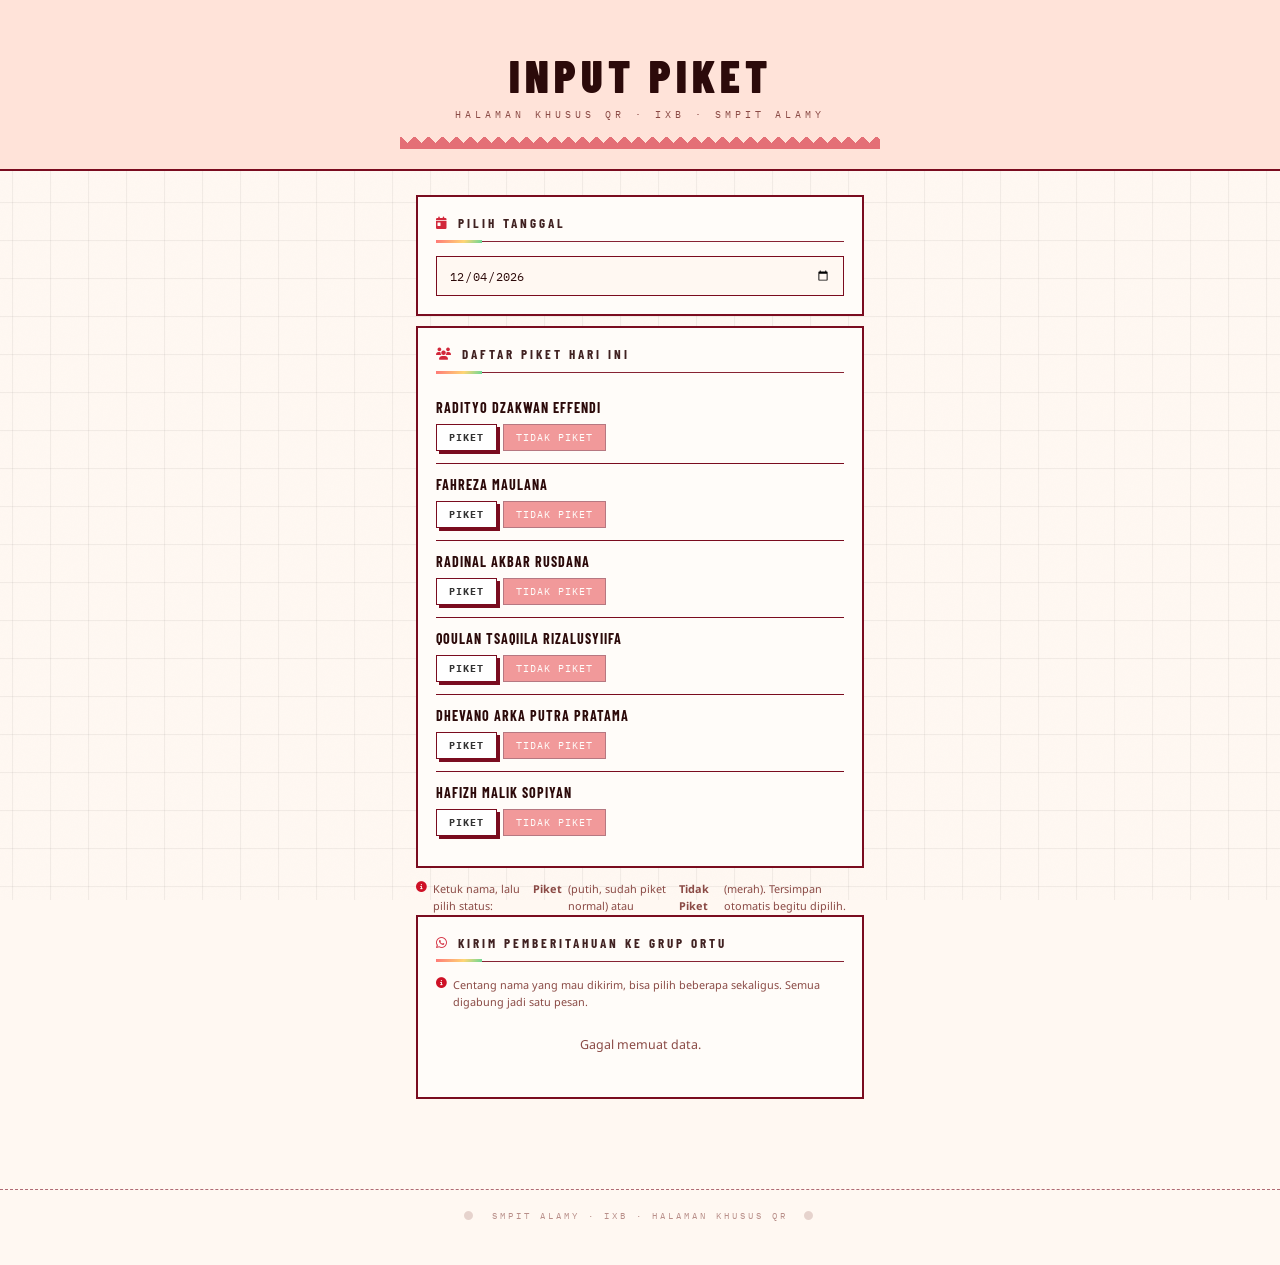
<file: piket.html>
<!--
  ═══════════════════════════════════════════════════════════════
  PIKET.HTML — SENGAJA TIDAK ADA DI MENU MANAPUN.
  Halaman ini cuma bisa dibuka lewat:
  1. Scan QR code yang ada di halaman Admin situs utama, atau
  2. Ketik langsung URL-nya di browser (mis. https://star-area.my.id/piket.html)
  Tidak ada tombol/link ke halaman ini dari index.html, jadi pengunjung
  biasa tidak akan "tersasar" ke sini lewat navigasi normal. ═══════════════════════════════════════════════════════════════
-->
<!DOCTYPE html>
<html lang="id" data-theme="light">
<head>
  <meta charset="UTF-8" />
  <meta name="viewport" content="width=device-width, initial-scale=1.0" />
  <meta name="robots" content="noindex, nofollow" />
  <title>Input Piket — Khusus QR</title>

  <link rel="stylesheet" href="https://cdnjs.cloudflare.com/ajax/libs/font-awesome/6.5.0/css/all.min.css" />
  <link rel="preconnect" href="https://fonts.googleapis.com" />
  <link href="https://fonts.googleapis.com/css2?family=Barlow+Condensed:wght@700;900&family=IBM+Plex+Mono:wght@400;700&family=Noto+Sans:wght@400;700&display=swap" rel="stylesheet" />
  <link rel="stylesheet" href="style.css" />
</head>
<body>

<canvas id="grid-canvas"></canvas>

<div class="page active" id="page-piket-standalone">
  <div class="page-header">
    <h2 class="page-title">Input Piket</h2>
    <p class="page-subtitle">Halaman Khusus QR · IXB · SMPIT ALAMY</p>
  </div>

  <div class="container" style="padding-top:24px;">

    <div id="piket-app">

      <div class="card">
        <div class="card-title"><i class="fa-solid fa-calendar-day"></i> Pilih Tanggal</div>
        <input type="date" id="piket-admin-date" class="reminder-input" />
      </div>

      <div class="card">
        <div class="card-title"><i class="fa-solid fa-users"></i> Daftar Piket Hari Ini</div>
        <div id="piket-admin-list"></div>
      </div>

      <p class="reminder-hint">
        <i class="fa-solid fa-circle-info"></i>
        Ketuk nama, lalu pilih status: <b>Piket</b> (putih, sudah piket normal) atau <b>Tidak Piket</b> (merah). Tersimpan otomatis begitu dipilih.
      </p>

      <div class="card">
        <div class="card-title"><i class="fa-brands fa-whatsapp"></i> Kirim Pemberitahuan ke Grup Ortu</div>
        <p class="reminder-hint" style="margin-top:0;">
          <i class="fa-solid fa-circle-info"></i>
          Centang nama yang mau dikirim, bisa pilih beberapa sekaligus. Semua digabung jadi satu pesan.
        </p>
        <div id="kabur-list"></div>
        <div class="piket-kabur-send-bar" id="piket-kabur-send-bar" style="display:none;">
          <span><span id="piket-kabur-send-count">0</span> terpilih</span>
          <button class="reminder-action-btn reminder-action-btn--accent" id="btn-kirim-piket-terpilih">
            <i class="fa-brands fa-whatsapp"></i> Kirim ke Grup Ortu
          </button>
        </div>
      </div>

    </div>

  </div>

  <footer>
    <i class="fa-solid fa-circle" style="opacity:0.35;margin-right:8px;"></i>
    SMPIT ALAMY · IXB · HALAMAN KHUSUS QR
    <i class="fa-solid fa-circle" style="opacity:0.35;margin-left:8px;"></i>
  </footer>
</div>

<script src="config.js"></script>
<script src="shared.js"></script>
<script>
// ═══════════════════════════════════════════════════
// LOGIKA HALAMAN PIKET (mandiri, tidak bergantung pada script.js)
// Tidak ada gerbang password di halaman ini (sengaja) -- langsung tampil.
// ═══════════════════════════════════════════════════

// Grid canvas dekorasi (dipertahankan biar konsisten sama situs utama)
const canvas = document.getElementById('grid-canvas'); const ctx = canvas.getContext('2d'); let gridOffset = 0;
function resizeCanvas(){canvas.width=window.innerWidth;canvas.height=window.innerHeight;} resizeCanvas(); window.addEventListener('resize',resizeCanvas);
function drawGrid(){ctx.clearRect(0,0,canvas.width,canvas.height);const size=38;ctx.strokeStyle='rgba(30,28,26,0.06)';ctx.lineWidth=1;const offset=gridOffset%size;for(let x=-size+offset;x<canvas.width+size;x+=size){ctx.beginPath();ctx.moveTo(x,0);ctx.lineTo(x,canvas.height);ctx.stroke();}for(let y=-size+offset;y<canvas.height+size;y+=size){ctx.beginPath();ctx.moveTo(0,y);ctx.lineTo(canvas.width,y);ctx.stroke();}gridOffset+=0.18;requestAnimationFrame(drawGrid);} drawGrid();

// ═══ INIT (langsung tampil, tanpa cek password) ═══
function initPiketPage() {
  document.querySelectorAll('.card').forEach(c => c.classList.add('visible'));
  const dateInput = document.getElementById('piket-admin-date');
  if (!dateInput.value) dateInput.value = todayDateStr();
  loadPiketAdminForDate(dateInput.value);
  loadKaburList();
}

// ═══ ROSTER + STATUS ═══
let piketAdminDate = '';
let piketAdminData = {};

async function loadPiketAdminForDate(dateStr) {
  piketAdminDate = dateStr;
  const wrap = document.getElementById('piket-admin-list');
  const dayKey = weekdayKeyFromDateStr(dateStr);
  if (!dayKey) { wrap.innerHTML = '<p class="schedule-empty">Tidak ada piket di hari Minggu.</p>'; return; }
  const names = (PIKET_CONFIG.roster && PIKET_CONFIG.roster[dayKey]) || [];
  if (names.length === 0) { wrap.innerHTML = '<p class="schedule-empty">Belum ada nama piket untuk hari ini. Isi dulu di config.js bagian PIKET_CONFIG.roster.</p>'; return; }
  piketAdminData = {};
  names.forEach(n => { piketAdminData[n] = 'piket'; });
  wrap.innerHTML = '<p class="schedule-empty">Memuat...</p>';
  try {
    const rows = await supaSelect('piket_status', `?tanggal=eq.${dateStr}&select=nama,status`);
    rows.forEach(r => { if (piketAdminData.hasOwnProperty(r.nama)) piketAdminData[r.nama] = r.status; });
  } catch (err) { console.warn(err); }
  renderPiketAdminList();
}

function renderPiketAdminList() {
  const wrap = document.getElementById('piket-admin-list');
  if (!wrap) return;
  wrap.innerHTML = '';
  Object.keys(piketAdminData).forEach((name, i) => {
    const status = piketAdminData[name];
    const row = document.createElement('div');
    row.className = 'piket-admin-row';
    row.style.transitionDelay = `${i * 0.04}s`;
    row.innerHTML = `
      <div class="piket-admin-name">${escapeHtml(name)}</div>
      <div class="piket-status-picker">
        ${Object.keys(PIKET_STATUS_META).map(key => `<button class="piket-status-btn${key===status?' active':''}" data-name="${escapeHtml(name)}" data-status="${key}" style="--pk-color:${PIKET_STATUS_META[key].color};--pk-text:${PIKET_STATUS_META[key].textColor};">${PIKET_STATUS_META[key].label}</button>`).join('')}
      </div>`;
    wrap.appendChild(row);
  });
  requestAnimationFrame(() => wrap.querySelectorAll('.piket-admin-row').forEach(el => el.classList.add('visible')));
}

async function setPiketStatus(name, status) {
  piketAdminData[name] = status;
  renderPiketAdminList();
  try {
    await supaUpsert('piket_status', [{ tanggal: piketAdminDate, nama: name, status: status, resolved: status === 'piket' }], 'tanggal,nama');
    loadKaburList(); // sinkron daftar kirim ke ortu kalau ada status baru
  } catch (err) {
    console.warn('Gagal simpan status piket:', err);
    alert('Gagal menyimpan ke server. Cek koneksi internet, atau pastikan supabase_setup.sql sudah dijalankan.');
  }
}

// ═══ KIRIM PEMBERITAHUAN TIDAK PIKET KE GRUP ORTU ═══
const EMOJI = {
  megaphone: '\u{1F4E2}',
  broom: '\u{1F9F9}',
  money: '\u{1F4B0}',
  pray: '\u{1F64F}',
  cap: '\u{1F393}',
};
let kaburSelected = {}; // key: id -> {nama, tanggal}

async function loadKaburList() {
  const wrap = document.getElementById('kabur-list');
  if (!wrap) return;
  wrap.innerHTML = '<p class="schedule-empty">Memuat...</p>';
  kaburSelected = {};
  updateKaburSendBar();
  try {
    const rows = await supaSelect('piket_status', '?status=eq.kabur&resolved=eq.false&select=*&order=tanggal.desc');
    renderKaburList(rows);
  } catch (err) {
    console.warn(err);
    wrap.innerHTML = '<p class="schedule-empty">Gagal memuat data.</p>';
  }
}
function renderKaburList(rows) {
  const wrap = document.getElementById('kabur-list');
  if (!wrap) return;
  wrap.innerHTML = '';
  if (!rows || rows.length === 0) {
    wrap.innerHTML = '<p class="schedule-empty"><i class="fa-solid fa-circle-check"></i> Tidak ada yang perlu dikirim, semua aman.</p>';
    return;
  }
  rows.forEach((r, i) => {
    const row = document.createElement('div');
    row.className = 'piket-problem-card visible';
    row.style.setProperty('--pk-color', '#e5484d');
    row.style.setProperty('--pk-text', '#ffffff');
    row.innerHTML = `
      <input type="checkbox" class="piket-kabur-check" data-id="${r.id}" data-nama="${escapeHtml(r.nama)}" data-tanggal="${escapeHtml(r.tanggal)}" />
      <div class="piket-problem-badge">Tidak Piket</div>
      <div class="piket-problem-info">
        <div class="piket-problem-name">${escapeHtml(r.nama)}</div>
        <div class="piket-problem-date">${escapeHtml(r.tanggal)}</div>
      </div>`;
    wrap.appendChild(row);
  });
}
function toggleKaburSelection(id, nama, tanggal, checked) {
  if (checked) kaburSelected[id] = { nama, tanggal };
  else delete kaburSelected[id];
  updateKaburSendBar();
}
function updateKaburSendBar() {
  const bar = document.getElementById('piket-kabur-send-bar');
  if (!bar) return;
  const count = Object.keys(kaburSelected).length;
  bar.style.display = count > 0 ? 'flex' : 'none';
  const countEl = document.getElementById('piket-kabur-send-count');
  if (countEl) countEl.textContent = count;
}
function buildKaburBatchMessage(entries) {
  const lines = [];
  lines.push(EMOJI.megaphone + ' PEMBERITAHUAN PIKET KELAS');
  lines.push('');
  lines.push('Yth. Bapak/Ibu Orang Tua/Wali,');
  lines.push('');
  lines.push(EMOJI.broom + ' Berdasarkan catatan piket kelas IXB SMPIT ALAMY, berikut daftar ananda yang tercatat tidak melaksanakan piket / tanpa keterangan:');
  lines.push('');
  entries.forEach((entry, i) => { lines.push((i + 1) + '. ' + entry.nama + ' - ' + entry.tanggal); });
  lines.push('');
  lines.push(EMOJI.pray + ' Mohon menjadi perhatian bersama. Terima kasih atas kerja samanya.');
  lines.push('');
  lines.push(EMOJI.cap + ' Wali Kelas IXB - SMPIT ALAMY');
  lines.push('');
  lines.push('Info lengkap: ' + announcementPageUrl());
  return lines.join('\n');
}
async function sendKaburBatchToGroup() {
  const entries = Object.values(kaburSelected);
  if (entries.length === 0) return;
  const text = buildKaburBatchMessage(entries);
  const groupUrl = (CONFIG.waGroupOrtu && CONFIG.waGroupOrtu.trim()) || '';
  try { await navigator.clipboard.writeText(text); }
  catch (err) { console.warn('Gagal menyalin otomatis:', err); alert(text); }
  if (!groupUrl) { alert('Link grup WA orang tua belum diisi di config.js (CONFIG.waGroupOrtu).'); return; }
  window.open(groupUrl, '_blank');
}

// ═══ EVENTS ═══
document.addEventListener('click', (e) => {
  const statusBtn = e.target.closest && e.target.closest('.piket-status-btn');
  if (statusBtn) { setPiketStatus(statusBtn.dataset.name, statusBtn.dataset.status); return; }
  if (e.target && e.target.id === 'btn-kirim-piket-terpilih') { sendKaburBatchToGroup(); return; }
});
document.addEventListener('input', (e) => {
  if (e.target && e.target.id === 'piket-admin-date') loadPiketAdminForDate(e.target.value);
});
document.addEventListener('change', (e) => {
  if (e.target && e.target.classList.contains('piket-kabur-check')) {
    toggleKaburSelection(e.target.dataset.id, e.target.dataset.nama, e.target.dataset.tanggal, e.target.checked);
  }
});

document.addEventListener('DOMContentLoaded', initPiketPage);
</script>
</body>
</html>
</file>
<file: style.css>
/* ============================================
   SMPIT ALAMY — KELAS IXB
   style.css  |  Manga Brutalist + Merah-Putih (Kemerdekaan) Theme
   ============================================ */

@import url('https://fonts.googleapis.com/css2?family=Barlow+Condensed:wght@700;900&family=IBM+Plex+Mono:wght@400;700&family=Noto+Sans:wght@400;700&display=swap');

/* ===== ROOT VARIABLES — MERAH PUTIH ===== */
:root {
  --bg:        #fff8f2;
  --bg2:       #ffe3d9;
  --surface:   #fffcf9;
  --border:    #7a0c1f;
  --text:      #2c0a0a;
  --muted:     #8a4a45;
  --accent:    #ce1126;
  --accent2:   #d4a017;
  --shadow:    3px 3px 0px #7a0c1f;
  --shadow-lg: 5px 5px 0px #7a0c1f;
  --font-display: 'Barlow Condensed', sans-serif;
  --font-mono:    'IBM Plex Mono', monospace;
  --font-body:    'Noto Sans', sans-serif;
  /* Gradasi warna-warni yang dipakai di seluruh situs (tombol, indikator
     halaman aktif, garis bawah judul, dll) -- otomatis ganti tiap tema. */
  --gradient-accent: linear-gradient(120deg, #ff6b6b, #ffd166, #06d6a0, #4da3ff, #7b61ff, #ff6b6b);
}

[data-theme="dark"] {
  --bg:        #1a0505;
  --bg2:       #2b0a0a;
  --surface:   #241010;
  --border:    #b8283a;
  --text:      #ffe9dc;
  --muted:     #d9a3a0;
  --accent:    #ff4d5e;
  --accent2:   #ffd166;
  --shadow:    3px 3px 0px #b8283a;
  --shadow-lg: 5px 5px 0px #b8283a;
}

[data-season="ramadhan"] {
  --gradient-accent: linear-gradient(120deg, #3fdc8e, #ffd166, #1cc8ff, #0f7a4a, #ffd166, #3fdc8e);
}
[data-season="normal"] {
  --gradient-accent: linear-gradient(120deg, #4da3ff, #7b61ff, #ff6b9d, #ffd166, #1cc8ff, #4da3ff);
}

@keyframes gradientShimmer {
  0%, 100% { background-position: 0% 50%; }
  50%      { background-position: 100% 50%; }
}

/* ===== RESET ===== */
*, *::before, *::after { margin: 0; padding: 0; box-sizing: border-box; }
html { scroll-behavior: smooth; }

body {
  background: var(--bg);
  color: var(--text);
  font-family: var(--font-body);
  min-height: 100vh;
  overflow-x: hidden;
  transition: background 0.3s, color 0.3s;
}

/* ===== SPLASH SCREEN (animasi pembuka Garuda) ===== */
.splash-screen {
  position: fixed;
  inset: 0;
  z-index: 999999;
  display: flex;
  align-items: center;
  justify-content: center;
  background:
    radial-gradient(circle at 50% 40%, rgba(255,255,255,0.12), transparent 60%),
    linear-gradient(180deg, #8c0f22 0%, #ce1126 45%, #8c0f22 100%);
  opacity: 1;
  transition: opacity 0.5s ease;
}
[data-season="ramadhan"] .splash-screen {
  background:
    radial-gradient(circle at 50% 40%, rgba(255,255,255,0.12), transparent 60%),
    linear-gradient(180deg, #063d24 0%, #0f7a4a 45%, #063d24 100%);
}
[data-season="normal"] .splash-screen {
  background:
    radial-gradient(circle at 50% 40%, rgba(255,255,255,0.12), transparent 60%),
    linear-gradient(180deg, #0a2547 0%, #1a6fcf 45%, #0a2547 100%);
}
.splash-screen.hide {
  opacity: 0;
  pointer-events: none;
}
.splash-content {
  display: flex;
  flex-direction: column;
  align-items: center;
  gap: 16px;
  padding: 20px;
}
.splash-garuda-wrap {
  position: relative;
  width: 148px;
  height: 148px;
  display: flex;
  align-items: center;
  justify-content: center;
  animation: splashPop 0.7s cubic-bezier(0.22, 1, 0.36, 1) both;
}
.splash-garuda-glow {
  position: absolute;
  inset: -14px;
  border-radius: 50%;
  background: radial-gradient(circle, rgba(255,209,102,0.35) 0%, transparent 70%);
  animation: splashGlow 2.2s ease-in-out infinite;
}
@keyframes splashGlow {
  0%, 100% { opacity: 0.6; transform: scale(1); }
  50%      { opacity: 1;   transform: scale(1.08); }
}
.splash-garuda-ring {
  position: absolute;
  inset: -8px;
  border-radius: 50%;
  border: 2px dashed #ffd166;
  opacity: 0.7;
  animation: spinRing 10s linear infinite;
}
.splash-garuda-img {
  width: 132px;
  height: 132px;
  border-radius: 50%;
  object-fit: cover;
  object-position: center 30%;
  border: 3px solid #ffd166;
  box-shadow: 0 6px 22px rgba(0,0,0,0.4);
  position: relative;
  z-index: 1;
}
.splash-garuda-fallback {
  display: none;
  width: 116px;
  height: 116px;
  border-radius: 50%;
  border: 3px solid #ffd166;
  background: rgba(255,255,255,0.06);
  align-items: center;
  justify-content: center;
  font-size: 52px;
  color: #ffd166;
  position: relative;
  z-index: 1;
}
.splash-garuda-fallback.show { display: flex; }
@keyframes splashPop {
  0%   { opacity: 0; transform: scale(0.6) rotate(-6deg); }
  60%  { opacity: 1; transform: scale(1.08) rotate(2deg); }
  100% { opacity: 1; transform: scale(1) rotate(0deg); }
}
.splash-text {
  display: flex;
  flex-direction: column;
  align-items: center;
  gap: 5px;
}
.splash-text-line1 {
  font-family: var(--font-display);
  font-size: 1.5rem;
  font-weight: 900;
  letter-spacing: 6px;
  text-transform: uppercase;
  color: #ffd166;
  animation: line1Glow 1.6s ease-in-out infinite;
}
.splash-text-line1 .letter {
  display: inline-block;
  opacity: 0;
  color: #ffd166;
  animation: letterDrop 0.5s cubic-bezier(0.22, 1, 0.36, 1) forwards;
}
@keyframes letterDrop {
  0%   { opacity: 0; transform: translateY(20px) scale(0.6) rotate(-12deg); }
  60%  { opacity: 1; transform: translateY(-3px) scale(1.08) rotate(3deg); }
  100% { opacity: 1; transform: translateY(0) scale(1) rotate(0deg); }
}
@keyframes line1Glow {
  0%, 100% { text-shadow: 0 0 6px rgba(255,209,102,0.35), 0 2px 2px rgba(0,0,0,0.3); }
  50%      { text-shadow: 0 0 18px rgba(255,209,102,0.95), 0 2px 2px rgba(0,0,0,0.3); }
}
.splash-text-line2 {
  font-family: var(--font-mono);
  font-size: 0.65rem;
  letter-spacing: 4px;
  color: #fff5ea;
  text-transform: uppercase;
  animation: line2Glow 1.8s ease-in-out 0.9s infinite;
}
.splash-text-line2 .letter {
  display: inline-block;
  opacity: 0;
  color: #fff5ea;
  animation: letterFadeUp 0.4s ease forwards;
}
@keyframes letterFadeUp {
  from { opacity: 0; transform: translateY(10px); }
  to   { opacity: 1; transform: translateY(0); }
}
@keyframes line2Glow {
  0%, 100% { text-shadow: 0 0 4px rgba(255,209,102,0.15); }
  50%      { text-shadow: 0 0 12px rgba(255,209,102,0.75); }
}
.splash-sparkle {
  display: inline-block;
  color: #ffd166;
  font-size: 0.9rem;
  animation: sparkleTwinkle 1.4s ease-in-out infinite;
}
.splash-sparkle--right { animation-delay: 0.4s; }
@keyframes sparkleTwinkle {
  0%, 100% { opacity: 0.35; transform: scale(0.85) rotate(0deg); }
  50%      { opacity: 1;    transform: scale(1.25) rotate(20deg); }
}
body.splash-active { overflow: hidden; }

/* ===== GRID CANVAS ===== */
#grid-canvas {
  position: fixed;
  inset: 0;
  z-index: 0;
  pointer-events: none;
}

/* ===== NOISE TEXTURE ===== */
body::before {
  content: '';
  position: fixed;
  inset: 0;
  pointer-events: none;
  z-index: 1;
  opacity: 0.018;
  background-image: url("data:image/svg+xml,%3Csvg viewBox='0 0 200 200' xmlns='http://www.w3.org/2000/svg'%3E%3Cfilter id='n'%3E%3CfeTurbulence type='fractalNoise' baseFrequency='0.85' numOctaves='4' stitchTiles='stitch'/%3E%3C/filter%3E%3Crect width='100%25' height='100%25' filter='url(%23n)'/%3E%3C/svg%3E");
  background-size: 200px 200px;
}

/* ===== MUSIC NOTES ===== */
#music-notes-container {
  position: fixed;
  inset: 0;
  pointer-events: none;
  z-index: 2;
  overflow: hidden;
}

.music-note-fall {
  position: absolute;
  top: -30px;
  color: var(--accent);
  pointer-events: none;
  user-select: none;
  animation: noteFall linear forwards;
}

@keyframes noteFall {
  0%   { top: -30px; transform: translateX(0) rotate(-8deg); }
  35%  { transform: translateX(10px) rotate(6deg); }
  65%  { transform: translateX(-7px) rotate(-4deg); }
  100% { top: 105vh; transform: translateX(4px) rotate(10deg); opacity: 0; }
}

/* ===== PAGES ===== */
.page {
  display: none;
  min-height: 100vh;
  position: relative;
  z-index: 5;
}
.page.active { display: block; }

/* ===== PAGE HEADER (students / memories / reminder) ===== */
.page-header {
  background: var(--bg2);
  border-bottom: 2px solid var(--border);
  padding: 48px 16px 20px;
  text-align: center;
  position: relative;
  z-index: 3;
}
.page-header::after {
  content: '';
  display: block;
  height: 12px;
  margin: 16px auto 0;
  max-width: 480px;
  background-image:
    linear-gradient(135deg, transparent 50%, var(--accent) 50%),
    linear-gradient(45deg, var(--accent) 50%, transparent 50%);
  background-size: 14px 12px;
  background-repeat: repeat-x;
  background-position: left top, left top;
  opacity: 0.55;
}
.page-title {
  font-family: var(--font-display);
  font-size: clamp(2rem, 8vw, 2.8rem);
  font-weight: 900;
  letter-spacing: 5px;
  text-transform: uppercase;
  color: var(--text);
}
.page-subtitle {
  font-family: var(--font-mono);
  font-size: 0.6rem;
  letter-spacing: 4px;
  text-transform: uppercase;
  color: var(--muted);
  margin-top: 6px;
}

/* ===== FAB MENU (kanan bawah) ===== */
.fab-wrap {
  position: fixed;
  bottom: 20px;
  right: 20px;
  z-index: 9999;
  display: flex;
  flex-direction: column;
  align-items: center;
  gap: 8px;
}

.fab-sub {
  opacity: 0;
  transform: translateY(10px) scale(0.85);
  pointer-events: none;
  transition: opacity 0.2s ease, transform 0.2s ease;
}

.fab-wrap.open .fab-sub {
  opacity: 1;
  transform: translateY(0) scale(1);
  pointer-events: auto;
}

.fab-wrap.open #fab-sub-theme { transition-delay: 0s; }
.fab-wrap.open #fab-sub-music { transition-delay: 0.06s; }
.fab-wrap.open #fab-sub-lang  { transition-delay: 0.12s; }

.fab-btn {
  width: 38px; height: 38px;
  border: 2px solid var(--border);
  background: var(--surface);
  color: var(--text);
  font-size: 13px;
  display: flex;
  align-items: center;
  justify-content: center;
  cursor: pointer;
  box-shadow: var(--shadow);
  transition: all 0.15s;
  padding: 0;
  font-family: var(--font-mono);
}

.fab-btn--lang {
  font-size: 10px;
  font-weight: 700;
  letter-spacing: 0.5px;
  color: var(--accent);
  border-color: var(--accent);
}

.fab-btn:hover {
  transform: translate(-2px, -2px);
  box-shadow: var(--shadow-lg);
  background: var(--accent);
  color: #fff;
  border-color: var(--accent);
}

.fab-btn:active {
  transform: translate(2px, 2px);
  box-shadow: none;
}

.fab-main {
  width: 44px; height: 44px;
  border: 2px solid var(--border);
  background: var(--text);
  color: var(--bg);
  font-size: 15px;
  display: flex;
  align-items: center;
  justify-content: center;
  cursor: pointer;
  box-shadow: var(--shadow-lg);
  transition: all 0.15s;
  padding: 0;
  font-family: inherit;
}

.fab-main:hover {
  transform: translate(-2px, -2px);
  box-shadow: 6px 6px 0px var(--border);
}

.fab-main:active {
  transform: translate(2px, 2px);
  box-shadow: none;
}

.fab-wrap.open .fab-main {
  background-image: var(--gradient-accent);
  background-size: 300% 300%;
  animation: gradientShimmer 5s ease-in-out infinite;
  color: #fff;
  border-color: var(--border);
  text-shadow: 0 1px 3px rgba(0,0,0,0.4);
}

/* Music equalizer bars */
.bar-icon {
  display: none;
  gap: 2px;
  align-items: flex-end;
  height: 14px;
}
#music-btn.playing #music-icon { display: none; }
#music-btn.playing .bar-icon   { display: flex; }

.bar {
  width: 3px;
  border-radius: 1px;
  background: currentColor;
  animation: barBeat 0.55s ease-in-out infinite alternate;
}
.bar:nth-child(1) { height: 5px;  animation-delay: 0s; }
.bar:nth-child(2) { height: 10px; animation-delay: 0.1s; }
.bar:nth-child(3) { height: 7px;  animation-delay: 0.2s; }
.bar:nth-child(4) { height: 12px; animation-delay: 0.05s; }
@keyframes barBeat { to { height: 3px; } }

/* ===== PAGE NAV (3 titik, kiri bawah) ===== */
.page-nav-wrap {
  position: fixed;
  bottom: 20px;
  left: 20px;
  z-index: 9999;
  display: flex;
  flex-direction: column;
  align-items: flex-start;
  gap: 6px;
}

.page-nav-menu {
  display: flex;
  flex-direction: column;
  gap: 6px;
  opacity: 0;
  transform: translateY(10px) scale(0.9);
  pointer-events: none;
  transition: opacity 0.2s, transform 0.2s;
}

.page-nav-wrap.open .page-nav-menu {
  opacity: 1;
  transform: translateY(0) scale(1);
  pointer-events: auto;
}

.nav-item {
  display: flex;
  align-items: center;
  gap: 8px;
  padding: 7px 14px;
  border: 2px solid var(--border);
  background: var(--surface);
  color: var(--muted);
  font-family: var(--font-mono);
  font-size: 0.62rem;
  letter-spacing: 2px;
  text-transform: uppercase;
  cursor: pointer;
  box-shadow: var(--shadow);
  transition: all 0.15s;
  white-space: nowrap;
}

.nav-item i { font-size: 11px; }

.nav-item:hover {
  background: var(--accent);
  color: #fff;
  border-color: var(--accent);
  box-shadow: 3px 3px 0px rgba(26,111,207,0.4);
  transform: translate(-2px, -2px);
}
.nav-item.active {
  background-image: var(--gradient-accent);
  background-size: 300% 300%;
  animation: gradientShimmer 5s ease-in-out infinite;
  color: #fff;
  border-color: var(--border);
  box-shadow: 3px 3px 0px rgba(26,111,207,0.4);
  transform: translate(-2px, -2px);
  text-shadow: 0 1px 3px rgba(0,0,0,0.4);
}

.nav-item:active {
  transform: translate(1px, 1px);
  box-shadow: none;
}

.page-nav-btn {
  width: 44px; height: 44px;
  border: 2px solid var(--border);
  background: var(--surface);
  color: var(--text);
  font-size: 16px;
  display: flex;
  align-items: center;
  justify-content: center;
  cursor: pointer;
  box-shadow: var(--shadow-lg);
  transition: all 0.15s;
  padding: 0;
}

.page-nav-btn:hover {
  background: var(--text);
  color: var(--bg);
  transform: translate(-2px, -2px);
  box-shadow: 6px 6px 0px var(--border);
}

.page-nav-btn:active {
  transform: translate(2px, 2px);
  box-shadow: none;
}

.page-nav-wrap.open .page-nav-btn {
  background: var(--accent);
  color: #fff;
  border-color: var(--accent);
}

/* ===== PAGE INDICATOR DOTS ===== */
.page-dots {
  position: fixed;
  bottom: 70px;
  left: 50%;
  transform: translateX(-50%);
  z-index: 9998;
  display: flex;
  gap: 8px;
  align-items: center;
}

.dot {
  width: 7px; height: 7px;
  border: 1.5px solid var(--border);
  background: transparent;
  border-radius: 50%;
  cursor: pointer;
  transition: all 0.2s;
}

.dot.active {
  background-image: var(--gradient-accent);
  background-size: 300% 300%;
  animation: gradientShimmer 5s ease-in-out infinite;
  border-color: var(--border);
  width: 20px;
  border-radius: 4px;
}

.dot:hover { background: var(--muted); }

/* ===== HERO BANNER ===== */
.hero {
  position: relative;
  width: 100%;
  height: 240px;
  overflow: hidden;
  border-bottom: 2px solid var(--border);
  background: var(--bg2);
  z-index: 3;
}

.hero video,
.hero .hero-img {
  position: absolute;
  inset: 0;
  width: 100%; height: 100%;
  object-fit: cover;
  filter: grayscale(40%) contrast(1.05) brightness(0.9);
}

.hero-overlay {
  position: absolute;
  inset: 0;
  background: linear-gradient(to bottom, rgba(10,22,40,0.15) 0%, var(--bg) 100%);
  z-index: 2;
}

/* ===== CONTAINER ===== */
.container {
  position: relative;
  z-index: 10;
  max-width: 480px;
  margin: 0 auto;
  padding: 0 16px 80px;
}

/* ===== AVATAR ===== */
.avatar-wrap {
  position: relative;
  margin: -54px auto 0;
  width: 110px; height: 110px;
}

.avatar-frame {
  position: absolute;
  inset: 0;
  border: 2px solid var(--border);
  border-radius: 50%;
  background: var(--surface);
  overflow: hidden;
  z-index: 2;
}

.avatar-frame img {
  width: 100%; height: 100%;
  object-fit: cover;
  filter: grayscale(30%);
  display: block;
}

.avatar-ring {
  position: absolute;
  inset: -7px;
  border-radius: 50%;
  border: 2px dashed var(--accent);
  opacity: 0.45;
  animation: spinRing 14s linear infinite;
  z-index: 1;
}

@keyframes spinRing { to { transform: rotate(360deg); } }

/* ===== NAME BLOCK ===== */
.name-block {
  text-align: center;
  margin-top: 14px;
}

.name-block h1 {
  font-family: var(--font-display);
  font-size: clamp(2.2rem, 9vw, 3rem);
  font-weight: 900;
  letter-spacing: 5px;
  text-transform: uppercase;
  color: var(--text);
  line-height: 0.95;
}

.name-block .subtitle {
  font-family: var(--font-mono);
  font-size: 0.62rem;
  letter-spacing: 5px;
  text-transform: uppercase;
  color: var(--accent);
  margin-top: 7px;
}

.name-block .subtitle-small {
  font-family: var(--font-mono);
  font-size: 0.55rem;
  letter-spacing: 3px;
  text-transform: uppercase;
  color: var(--muted);
  margin-top: 4px;
}

/* ===== SOCIAL BUTTONS ===== */
.socials {
  display: flex;
  flex-wrap: wrap;
  justify-content: center;
  align-items: center;
  gap: 7px;
  margin-top: 18px;
}

.social-btn {
  width: 40px; height: 40px;
  border: 2px solid var(--border);
  background: var(--surface);
  color: var(--text);
  display: flex;
  align-items: center;
  justify-content: center;
  font-size: 15px;
  text-decoration: none;
  box-shadow: var(--shadow);
  transition: all 0.15s;
  cursor: pointer;
}

.social-btn:hover {
  transform: translate(-2px, -2px);
  box-shadow: var(--shadow-lg);
  background: var(--accent);
  color: #fff;
  border-color: var(--accent);
}

.social-btn:active {
  transform: translate(2px, 2px);
  box-shadow: none;
}

/* ===== SECTION DIVIDER ===== */
.section-sep {
  display: flex;
  align-items: center;
  gap: 10px;
  margin: 24px 0 18px;
}

.section-sep span {
  font-family: var(--font-mono);
  font-size: 0.54rem;
  letter-spacing: 3px;
  text-transform: uppercase;
  color: var(--muted);
  white-space: nowrap;
}

.section-sep::after {
  content: '';
  flex: 1;
  height: 1px;
  background: repeating-linear-gradient(
    90deg,
    var(--border) 0, var(--border) 4px,
    transparent 4px, transparent 9px
  );
  opacity: 0.4;
}

/* ===== CARD ===== */
.card {
  background: var(--surface);
  border: 2px solid var(--border);
  padding: 18px;
  margin-bottom: 10px;
  position: relative;
  opacity: 0;
  transform: translateY(14px);
  transition: opacity 0.5s ease, transform 0.5s ease,
              box-shadow 0.15s, background 0.3s, color 0.3s;
}

.card.visible {
  opacity: 1;
  transform: translateY(0);
}

.card:hover {
  transform: translate(-2px, -2px);
  box-shadow: var(--shadow-lg);
}

/* ===== CARD TITLE ===== */
.card-title {
  font-family: var(--font-display);
  font-size: 0.82rem;
  font-weight: 700;
  letter-spacing: 3px;
  text-transform: uppercase;
  color: var(--text);
  margin-bottom: 14px;
  display: flex;
  align-items: center;
  gap: 8px;
  padding-bottom: 10px;
  border-bottom: 1px solid var(--border);
  opacity: 0.9;
  position: relative;
}
.card-title::after {
  content: '';
  position: absolute;
  left: 0; bottom: -1.5px;
  width: 46px; height: 3px;
  background-image: var(--gradient-accent);
  background-size: 300% 300%;
  animation: gradientShimmer 5s ease-in-out infinite;
}

.card-title i { font-size: 12px; color: var(--accent); transition: transform 0.3s ease; }
.card:hover .card-title i { transform: scale(1.25) rotate(-6deg); }

/* ===== ABOUT TEXT ===== */
.about-text {
  font-size: 0.83rem;
  line-height: 1.8;
  color: var(--muted);
}

.wm-signature {
  display: block;
  margin-top: 12px;
  font-family: var(--font-mono);
  font-size: 0.6rem;
  letter-spacing: 2px;
  color: var(--accent);
  opacity: 0.75;
}

/* ===== WALI KELAS BLOCK ===== */
.wali-info {
  display: flex;
  align-items: center;
  gap: 14px;
}

.wali-avatar {
  position: relative;
  width: 56px; height: 56px;
  flex-shrink: 0;
}

.wali-avatar img {
  width: 100%; height: 100%;
  object-fit: cover;
  border: 2px solid var(--border);
  border-radius: 50%;
  display: block;
}

.wali-avatar-placeholder {
  width: 56px; height: 56px;
  border: 2px solid var(--border);
  border-radius: 50%;
  background: var(--bg2);
  display: flex;
  align-items: center;
  justify-content: center;
  color: var(--muted);
  font-size: 20px;
}

.wali-detail { flex: 1; }

.wali-name {
  font-family: var(--font-display);
  font-size: 1.1rem;
  font-weight: 700;
  letter-spacing: 2px;
  text-transform: uppercase;
  color: var(--text);
}

.wali-meta {
  font-family: var(--font-mono);
  font-size: 0.58rem;
  letter-spacing: 2px;
  text-transform: uppercase;
  color: var(--muted);
  margin-top: 3px;
}

.wali-contact {
  display: inline-flex;
  align-items: center;
  gap: 6px;
  margin-top: 8px;
  padding: 5px 12px;
  border: 1.5px solid var(--accent);
  background: transparent;
  color: var(--accent);
  font-family: var(--font-mono);
  font-size: 0.6rem;
  letter-spacing: 2px;
  text-transform: uppercase;
  text-decoration: none;
  transition: all 0.15s;
}

.wali-contact:hover {
  background: var(--accent);
  color: #fff;
  transform: translate(-1px, -1px);
  box-shadow: 2px 2px 0px var(--border);
}

/* ===== TAGS ===== */
.tags { display: flex; flex-wrap: wrap; gap: 7px; }

.tag {
  display: inline-flex;
  align-items: center;
  gap: 6px;
  padding: 5px 11px;
  border: 1.5px solid var(--border);
  font-family: var(--font-mono);
  font-size: 0.66rem;
  color: var(--text);
  background: var(--bg);
  transition: all 0.12s;
  white-space: nowrap;
  opacity: 0.85;
}

.tag:hover {
  background: var(--accent);
  color: #fff;
  border-color: var(--accent);
  opacity: 1;
  transform: translate(-1px, -1px);
}

.tag i { font-size: 10px; color: var(--accent); flex-shrink: 0; }
.tag:hover i { color: #fff; }

.skill-tag {
  display: inline-flex;
  align-items: center;
  gap: 7px;
  padding: 6px 14px;
  border: 1.5px solid var(--border);
  font-family: var(--font-display);
  font-size: 0.82rem;
  font-weight: 700;
  letter-spacing: 2px;
  text-transform: uppercase;
  color: var(--text);
  background: var(--bg);
  transition: all 0.12s;
  opacity: 0.85;
}

.skill-tag:hover {
  background: var(--accent);
  color: #fff;
  border-color: var(--accent);
  opacity: 1;
  transform: translate(-1px, -1px);
  box-shadow: var(--shadow);
}

.skill-tag i { font-size: 13px; color: var(--accent); }
.skill-tag:hover i { color: #fff; }

/* ===== STUDENT LIST ===== */
.student-list {
  display: flex;
  flex-direction: column;
  gap: 0;
  border: 2px solid var(--border);
  overflow: hidden;
}

.student-item {
  display: flex;
  align-items: center;
  gap: 14px;
  padding: 13px 16px;
  border-bottom: 1px solid var(--border);
  background: var(--surface);
  opacity: 0;
  transform: translateX(-14px);
  transition: opacity 0.4s ease, transform 0.4s ease,
              background 0.15s, box-shadow 0.15s;
  cursor: pointer;
  position: relative;
  overflow: hidden;
  user-select: none;
  -webkit-tap-highlight-color: transparent;
}

.student-item:last-child { border-bottom: none; }

/* accent left bar on hover */
.student-item::before {
  content: '';
  position: absolute;
  left: 0; top: 0; bottom: 0;
  width: 3px;
  background: var(--accent);
  transform: scaleY(0);
  transition: transform 0.2s ease;
}
.student-item:hover::before,
.student-item:active::before { transform: scaleY(1); }

.student-item.visible {
  opacity: 1;
  transform: translateX(0);
}

.student-item:hover {
  background: var(--bg2);
}

.student-item:active {
  background: var(--bg2);
  transform: scale(0.985);
}

.student-no {
  font-family: var(--font-mono);
  font-size: 0.65rem;
  font-weight: 700;
  color: var(--accent);
  min-width: 26px;
  letter-spacing: 1px;
  opacity: 0.8;
  flex-shrink: 0;
}

.student-name {
  font-family: var(--font-display);
  font-size: 0.9rem;
  font-weight: 700;
  letter-spacing: 2px;
  text-transform: uppercase;
  color: var(--text);
  flex: 1;
  line-height: 1.2;
}

.student-tap-hint {
  font-size: 0.75rem;
  color: var(--accent);
  opacity: 0.4;
  flex-shrink: 0;
  transition: opacity 0.2s, transform 0.2s;
}

.student-item:hover .student-tap-hint {
  opacity: 0.9;
  transform: scale(1.15);
}

/* ===== STUDENT MESSAGE MODAL ===== */
.student-modal {
  position: fixed;
  inset: 0;
  z-index: 99998;
  background: rgba(5, 15, 30, 0.88);
  display: flex;
  align-items: center;
  justify-content: center;
  padding: 20px;
  opacity: 0;
  pointer-events: none;
  transition: opacity 0.25s ease;
  backdrop-filter: blur(4px);
}

.student-modal.open {
  opacity: 1;
  pointer-events: all;
}

.student-modal-box {
  background: var(--surface);
  border: 2px solid var(--border);
  box-shadow: var(--shadow-lg);
  max-width: 380px;
  width: 100%;
  padding: 28px 24px 22px;
  position: relative;
  transform: translateY(20px) scale(0.95);
  transition: transform 0.25s ease;
}

.student-modal.open .student-modal-box {
  transform: translateY(0) scale(1);
}

/* accent top bar */
.student-modal-box::before {
  content: '';
  position: absolute;
  top: 0; left: 0; right: 0;
  height: 3px;
  background: var(--accent);
}

.student-modal-close {
  position: absolute;
  top: 12px; right: 12px;
  width: 28px; height: 28px;
  border: 1.5px solid var(--border);
  background: transparent;
  color: var(--muted);
  font-size: 11px;
  display: flex;
  align-items: center;
  justify-content: center;
  cursor: pointer;
  transition: all 0.15s;
}

.student-modal-close:hover {
  background: var(--accent);
  color: #fff;
  border-color: var(--accent);
}

.student-modal-no {
  font-family: var(--font-mono);
  font-size: 0.6rem;
  font-weight: 700;
  letter-spacing: 4px;
  color: var(--accent);
  margin-bottom: 6px;
  opacity: 0.75;
}

.student-modal-name {
  font-family: var(--font-display);
  font-size: clamp(1.1rem, 5vw, 1.45rem);
  font-weight: 900;
  letter-spacing: 3px;
  text-transform: uppercase;
  color: var(--text);
  line-height: 1.15;
  padding-right: 30px;
}

.student-modal-divider {
  height: 1.5px;
  background: repeating-linear-gradient(
    90deg,
    var(--accent) 0, var(--accent) 4px,
    transparent 4px, transparent 9px
  );
  margin: 16px 0;
  opacity: 0.45;
}

.student-modal-quote {
  position: relative;
  padding: 4px 0 8px;
}

.student-modal-qmark {
  font-size: 0.75rem;
  color: var(--accent);
  opacity: 0.5;
  display: block;
  margin-bottom: 6px;
}

.student-modal-qmark--right {
  margin-bottom: 0;
  margin-top: 8px;
  text-align: right;
}

.student-modal-quote p {
  font-family: var(--font-mono);
  font-size: 0.78rem;
  line-height: 1.75;
  color: var(--muted);
  font-style: italic;
  padding: 0 4px;
}

.student-modal-footer {
  margin-top: 16px;
  font-family: var(--font-mono);
  font-size: 0.52rem;
  letter-spacing: 3px;
  text-transform: uppercase;
  color: var(--muted);
  opacity: 0.5;
  text-align: right;
}

/* ===== MEMORIES PAGE ===== */
.memories-video-wrap {
  position: relative;
  width: 100%;
  aspect-ratio: 16/9;
  border: 2px solid var(--border);
  background: var(--bg2);
  overflow: hidden;
}

.memories-video-wrap video {
  width: 100%; height: 100%;
  object-fit: cover;
  display: none;
}

.memories-video-placeholder {
  display: flex;
  flex-direction: column;
  align-items: center;
  justify-content: center;
  gap: 10px;
  width: 100%; height: 100%;
  color: var(--muted);
  font-family: var(--font-mono);
  font-size: 0.65rem;
  letter-spacing: 3px;
  text-transform: uppercase;
}

.memories-video-placeholder i { font-size: 2rem; opacity: 0.35; }

.memories-video-overlay {
  position: absolute;
  bottom: 0; left: 0; right: 0;
  background: linear-gradient(transparent, rgba(10,22,40,0.85));
  padding: 24px 16px 12px;
  font-family: var(--font-display);
  font-size: 1rem;
  font-weight: 700;
  letter-spacing: 4px;
  text-transform: uppercase;
  color: #fff;
  z-index: 2;
}

/* ===== PHOTO GRID ===== */
.photo-grid {
  display: grid;
  grid-template-columns: repeat(3, 1fr);
  gap: 6px;
  margin-top: 4px;
}

.photo-item {
  aspect-ratio: 1;
  overflow: hidden;
  border: 1.5px solid var(--border);
  cursor: pointer;
  background: var(--bg2);
  position: relative;
  transition: transform 0.15s, box-shadow 0.15s;
}

.photo-item:hover {
  transform: translate(-2px, -2px);
  box-shadow: var(--shadow-lg);
  z-index: 2;
}

.photo-item:active {
  transform: translate(1px, 1px);
  box-shadow: none;
}

.photo-item img {
  width: 100%; height: 100%;
  object-fit: cover;
  display: block;
  filter: grayscale(20%);
  transition: filter 0.2s, transform 0.2s;
}

.photo-item:hover img {
  filter: grayscale(0%);
  transform: scale(1.03);
}

.photo-item-placeholder {
  display: flex;
  align-items: center;
  justify-content: center;
  width: 100%; height: 100%;
  color: var(--muted);
  opacity: 0.3;
  font-size: 1.5rem;
}

/* ===== LIGHTBOX ===== */
.lightbox {
  position: fixed;
  inset: 0;
  z-index: 99999;
  background: rgba(0, 10, 25, 0.96);
  display: flex;
  align-items: center;
  justify-content: center;
  opacity: 0;
  pointer-events: none;
  transition: opacity 0.2s;
}

.lightbox.open {
  opacity: 1;
  pointer-events: all;
}

.lightbox img {
  max-width: 92vw;
  max-height: 88vh;
  object-fit: contain;
  border: 2px solid var(--accent);
  box-shadow: 0 0 60px rgba(26,111,207,0.25);
}

.lightbox-close {
  position: absolute;
  top: 16px; right: 16px;
  width: 38px; height: 38px;
  border: 2px solid var(--accent);
  background: transparent;
  color: var(--accent);
  font-size: 14px;
  display: flex;
  align-items: center;
  justify-content: center;
  cursor: pointer;
  transition: all 0.15s;
}

.lightbox-close:hover {
  background: var(--accent);
  color: #fff;
}

/* ===== REMINDER PAGE (password gate + form) ===== */
.reminder-gate {
  display: flex;
  align-items: center;
  justify-content: center;
  min-height: 50vh;
  padding: 20px 0;
}

.reminder-gate-box {
  width: 100%;
  max-width: 340px;
  background: var(--surface);
  border: 2px solid var(--border);
  box-shadow: var(--shadow-lg);
  padding: 32px 24px;
  text-align: center;
}

.reminder-gate-icon {
  font-size: 2rem;
  color: var(--accent);
  margin-bottom: 12px;
}

.reminder-gate-title {
  font-family: var(--font-display);
  font-size: 1.3rem;
  font-weight: 900;
  letter-spacing: 3px;
  text-transform: uppercase;
  color: var(--text);
}

.reminder-gate-text {
  font-size: 0.78rem;
  color: var(--muted);
  line-height: 1.6;
  margin: 10px 0 18px;
}

.reminder-pw-input {
  width: 100%;
  padding: 11px 14px;
  border: 2px solid var(--border);
  background: var(--bg);
  color: var(--text);
  font-family: var(--font-mono);
  font-size: 0.85rem;
  letter-spacing: 2px;
  text-align: center;
  margin-bottom: 12px;
}
.reminder-pw-input:focus { outline: none; border-color: var(--accent); }

.reminder-pw-btn {
  width: 100%;
  padding: 11px;
  border: 2px solid var(--border);
  background: var(--text);
  color: var(--bg);
  font-family: var(--font-display);
  font-weight: 700;
  letter-spacing: 2px;
  text-transform: uppercase;
  cursor: pointer;
  box-shadow: var(--shadow);
  transition: all 0.15s;
}
.reminder-pw-btn:hover { background: var(--accent); color: #fff; transform: translate(-2px,-2px); box-shadow: var(--shadow-lg); }
.reminder-pw-btn:active { transform: translate(2px,2px); box-shadow: none; }

.reminder-pw-error {
  margin-top: 10px;
  font-family: var(--font-mono);
  font-size: 0.68rem;
  color: #d13b3b;
  min-height: 14px;
}

.reminder-input {
  width: 100%;
  padding: 10px 12px;
  border: 1.5px solid var(--border);
  background: var(--bg);
  color: var(--text);
  font-family: var(--font-mono);
  font-size: 0.78rem;
}
.reminder-input:focus { outline: none; border-color: var(--accent); box-shadow: 0 0 0 3px rgba(26,111,207,0.18); transition: box-shadow 0.2s, border-color 0.2s; }

.reminder-save-btn {
  position: sticky;
  top: 8px;
  z-index: 20;
  width: 100%;
  padding: 13px;
  margin-bottom: 12px;
  border: 2px solid var(--border);
  background-image: var(--gradient-accent);
  background-size: 300% 300%;
  animation: gradientShimmer 5s ease-in-out infinite;
  color: #fff;
  text-shadow: 0 1px 3px rgba(0,0,0,0.4);
  font-family: var(--font-display);
  font-weight: 700;
  letter-spacing: 2px;
  text-transform: uppercase;
  font-size: 0.85rem;
  cursor: pointer;
  display: flex;
  align-items: center;
  justify-content: center;
  gap: 8px;
  box-shadow: var(--shadow-lg);
  transition: transform 0.15s, box-shadow 0.15s;
}
.reminder-save-btn:hover { transform: translate(-2px, -2px); box-shadow: 7px 7px 0px var(--border); }
.reminder-save-btn:active { transform: translate(2px, 2px); box-shadow: none; }
.reminder-save-btn.is-saving {
  animation: saveBtnPulse 0.7s ease-in-out infinite, gradientShimmer 5s ease-in-out infinite;
}
.reminder-save-btn.is-saved {
  background-image: none;
  background: #1f9d55;
  border-color: #1f9d55;
  animation: saveBtnPop 0.4s ease;
}
@keyframes saveBtnPulse {
  0%, 100% { opacity: 1; }
  50% { opacity: 0.65; }
}
@keyframes saveBtnPop {
  0%   { transform: scale(0.94); }
  50%  { transform: scale(1.03); }
  100% { transform: scale(1); }
}

.reminder-day-tabs {
  display: flex;
  flex-wrap: wrap;
  gap: 6px;
}
.reminder-day-tab {
  padding: 8px 14px;
  border: 1.5px solid var(--border);
  background: var(--bg);
  color: var(--muted);
  font-family: var(--font-display);
  font-weight: 700;
  letter-spacing: 1.5px;
  text-transform: uppercase;
  font-size: 0.75rem;
  cursor: pointer;
  transition: all 0.15s;
}
.reminder-day-tab:hover { background: var(--bg2); color: var(--text); transform: translateY(-2px); }
.reminder-day-tab.active {
  background: var(--accent);
  color: #fff;
  border-color: var(--accent);
  box-shadow: var(--shadow);
  animation: dayTabPop 0.3s ease;
}
@keyframes dayTabPop {
  0%   { transform: scale(0.9); }
  60%  { transform: scale(1.06); }
  100% { transform: scale(1); }
}

.reminder-list { display: flex; flex-direction: column; gap: 8px; margin-bottom: 10px; }
@keyframes rowSlideIn {
  from { opacity: 0; transform: translateX(-10px); }
  to   { opacity: 1; transform: translateX(0); }
}
.reminder-row { display: flex; gap: 6px; animation: rowSlideIn 0.3s ease both; }
.reminder-row-input { flex: 1; }

.schedule-edit-row .schedule-edit-jam { flex: 0 0 38%; }
.schedule-edit-row .schedule-edit-mapel { flex: 1; }
.reminder-row-del {
  width: 38px; flex-shrink: 0;
  border: 1.5px solid var(--border);
  background: var(--bg);
  color: var(--muted);
  cursor: pointer;
  transition: all 0.15s;
}
.reminder-row-del:hover { background: #d13b3b; border-color: #d13b3b; color: #fff; }

.reminder-add-btn {
  width: 100%;
  margin-bottom: 10px;
  padding: 9px;
  border: 1.5px dashed var(--border);
  background: transparent;
  color: var(--accent);
  font-family: var(--font-mono);
  font-size: 0.65rem;
  letter-spacing: 2px;
  text-transform: uppercase;
  cursor: pointer;
  transition: all 0.15s;
}
.reminder-add-btn:hover { background: var(--bg2); border-style: solid; }

.reminder-preview {
  white-space: pre-wrap;
  word-break: break-word;
  font-family: var(--font-mono);
  font-size: 0.72rem;
  line-height: 1.7;
  background: var(--bg);
  border: 1.5px solid var(--border);
  padding: 14px;
  color: var(--text);
  max-height: 340px;
  overflow-y: auto;
}

.reminder-action-row { display: flex; gap: 8px; margin-top: 12px; }
.reminder-action-btn {
  flex: 1;
  padding: 11px;
  border: 2px solid var(--border);
  background: var(--surface);
  color: var(--text);
  font-family: var(--font-display);
  font-weight: 700;
  letter-spacing: 1.5px;
  text-transform: uppercase;
  font-size: 0.75rem;
  cursor: pointer;
  display: flex; align-items: center; justify-content: center; gap: 7px;
  box-shadow: var(--shadow);
  transition: all 0.15s;
}
.reminder-action-btn:hover { transform: translate(-2px,-2px); box-shadow: var(--shadow-lg); }
.reminder-action-btn:active { transform: translate(2px,2px); box-shadow: none; }
.reminder-action-btn--accent {
  background-image: var(--gradient-accent); background-size: 300% 300%;
  animation: gradientShimmer 5s ease-in-out infinite;
  color: #fff; border-color: var(--border); text-shadow: 0 1px 3px rgba(0,0,0,0.4);
}

.reminder-hint {
  margin-top: 12px;
  font-size: 0.68rem;
  color: var(--muted);
  line-height: 1.6;
  display: flex; gap: 6px; align-items: flex-start;
}
.reminder-hint i { margin-top: 2px; color: var(--accent); flex-shrink: 0; }

.reminder-sync-status {
  margin-top: 10px;
  font-family: var(--font-mono);
  font-size: 0.6rem;
  letter-spacing: 1px;
  color: var(--muted);
  opacity: 0.7;
}

.reminder-logout-btn {
  width: 100%;
  margin-top: 4px;
  padding: 10px;
  border: 1.5px solid var(--border);
  background: transparent;
  color: var(--muted);
  font-family: var(--font-mono);
  font-size: 0.65rem;
  letter-spacing: 2px;
  text-transform: uppercase;
  cursor: pointer;
  transition: all 0.15s;
}
.reminder-logout-btn:hover { background: var(--bg2); color: var(--text); }

/* ===== JADWAL PELAJARAN (publik) ===== */
.schedule-list {
  display: flex;
  flex-direction: column;
  gap: 8px;
}

.schedule-row {
  display: flex;
  align-items: center;
  gap: 12px;
  padding: 12px 14px;
  border: 1.5px solid var(--border);
  background: var(--bg);
  opacity: 0;
  transform: translateX(-12px);
  transition: opacity 0.4s ease, transform 0.4s ease, background 0.15s;
}
.schedule-row.visible { opacity: 1; transform: translateX(0); }
.schedule-row:hover { background: var(--bg2); }

.schedule-no {
  font-family: var(--font-mono);
  font-size: 0.65rem;
  font-weight: 700;
  color: var(--accent);
  min-width: 26px;
  letter-spacing: 1px;
  opacity: 0.8;
  flex-shrink: 0;
}

.schedule-mapel {
  font-family: var(--font-display);
  font-size: 0.9rem;
  font-weight: 700;
  letter-spacing: 1.5px;
  text-transform: uppercase;
  color: var(--text);
  flex: 1;
}

.schedule-empty {
  text-align: center;
  padding: 24px 12px;
  font-size: 0.78rem;
  color: var(--muted);
  line-height: 1.6;
}
.schedule-empty i { color: var(--accent); margin-right: 6px; }

/* ===== ANIMASI TRANSISI HALAMAN ===== */
@keyframes pageIn {
  from { opacity: 0; transform: translateY(16px); }
  to   { opacity: 1; transform: translateY(0); }
}
.page.active.page-anim {
  animation: pageIn 0.45s cubic-bezier(0.22, 1, 0.36, 1) both;
}

@keyframes fabPop {
  0%   { transform: scale(0.9); }
  50%  { transform: scale(1.04); }
  100% { transform: scale(1); }
}
.fab-main:active { animation: fabPop 0.25s ease; }

/* ===== PENGUMUMAN ===== */
.announce-card {
  background: var(--surface);
  border: 2px solid var(--border);
  margin-bottom: 12px;
  overflow: hidden;
  position: relative;
  opacity: 0;
  transform: translateY(14px);
  transition: opacity 0.5s ease, transform 0.5s ease, box-shadow 0.15s;
}
.announce-card.visible { opacity: 1; transform: translateY(0); }
.announce-card:hover { transform: translate(-2px, -2px); box-shadow: var(--shadow-lg); }
.announce-img { width: 100%; max-height: 260px; object-fit: cover; display: block; border-bottom: 2px solid var(--border); }
.announce-body { padding: 16px; }
.announce-title {
  font-family: var(--font-display); font-size: 1.05rem; font-weight: 800;
  letter-spacing: 1.5px; text-transform: uppercase; color: var(--text); margin-bottom: 6px;
}
.announce-text { font-size: 0.85rem; line-height: 1.7; color: var(--muted); white-space: pre-wrap; }
.announce-meta { margin-top: 10px; font-family: var(--font-mono); font-size: 0.58rem; letter-spacing: 1.5px; color: var(--accent); opacity: 0.8; text-transform: uppercase; }
.announce-del-btn {
  position: absolute; top: 10px; right: 10px; width: 32px; height: 32px;
  border: 1.5px solid var(--border); background: rgba(0,0,0,0.55); color: #fff;
  cursor: pointer; display: flex; align-items: center; justify-content: center; transition: all 0.15s;
}
.announce-del-btn:hover { background: #e5484d; border-color: #e5484d; }

/* ===== PIKET — admin (dipakai di piket.html) ===== */
.piket-admin-row {
  display: flex; flex-direction: column; gap: 8px; padding: 12px 0;
  border-bottom: 1px solid var(--border);
  opacity: 0; transform: translateX(-10px);
  transition: opacity 0.35s ease, transform 0.35s ease;
}
.piket-admin-row.visible { opacity: 1; transform: translateX(0); }
.piket-admin-row:last-child { border-bottom: none; }
.piket-admin-name {
  font-family: var(--font-display); font-weight: 700; letter-spacing: 1px;
  text-transform: uppercase; font-size: 0.88rem; color: var(--text);
  display: flex; align-items: center; justify-content: space-between; gap: 8px;
}
.kas-name-del {
  border: none; background: transparent; color: var(--muted);
  font-size: 0.72rem; cursor: pointer; padding: 2px 4px; flex-shrink: 0;
  text-transform: none; letter-spacing: 0; font-family: var(--font-body);
}
.kas-name-del:hover { color: #e5484d; }
.piket-status-picker { display: flex; flex-wrap: wrap; gap: 6px; }
.piket-status-btn {
  padding: 6px 12px; border: 1.5px solid var(--border);
  background: var(--pk-color, var(--bg)); color: var(--pk-text, var(--text));
  font-family: var(--font-mono); font-size: 0.62rem; letter-spacing: 1px;
  text-transform: uppercase; cursor: pointer; opacity: 0.55; transition: all 0.15s;
}
.piket-status-btn:hover { opacity: 0.85; transform: translateY(-1px); }
.piket-status-btn.active { opacity: 1; box-shadow: var(--shadow); border-color: var(--border); font-weight: 700; }

/* ===== PIKET — daftar bermasalah (publik, di halaman Pengumuman) ===== */
.piket-problem-card {
  display: flex; align-items: center; gap: 12px; padding: 12px 14px;
  border: 1.5px solid var(--border); margin-bottom: 8px; background: var(--surface);
  opacity: 0; transform: translateY(10px);
  transition: opacity 0.4s ease, transform 0.4s ease;
}
.piket-problem-card.visible { opacity: 1; transform: translateY(0); }

/* ===== MEMBER KAS ===== */
.kas-member-card {
  display: flex; align-items: center; gap: 14px; padding: 12px 14px;
  border: 1.5px solid var(--km-border, var(--border)); border-left-width: 4px;
  margin-bottom: 8px; background: var(--surface);
  opacity: 0; transform: translateY(10px);
  transition: opacity 0.4s ease, transform 0.4s ease, box-shadow 0.15s;
}
.kas-member-card.visible { opacity: 1; transform: translateY(0); }
.kas-member-card:hover { box-shadow: var(--shadow); }
.kas-member-badge {
  flex-shrink: 0; width: 48px; height: 48px; border-radius: 50%;
  display: flex; align-items: center; justify-content: center;
  font-size: 1.5rem; border: 2px solid var(--border);
  box-shadow: 0 2px 6px rgba(0,0,0,0.25), inset 0 1px 2px rgba(255,255,255,0.5);
  position: relative; overflow: hidden;
  background-size: 300% 300%;
  animation: kasMemberGlow 2.4s ease-in-out infinite, kasMemberShimmer 5s ease-in-out infinite;
}
.kas-member-badge--sm { width: 34px; height: 34px; font-size: 1.05rem; border-width: 1.5px; }
@keyframes kasMemberGlow {
  0%, 100% { filter: brightness(1); }
  50%      { filter: brightness(1.18); }
}
@keyframes kasMemberShimmer {
  0%, 100% { background-position: 0% 50%; }
  50%      { background-position: 100% 50%; }
}

/* Warna-warni per lencana, otomatis ikut tema aktif */
.kas-member-badge--mahkota {
  background-image: linear-gradient(120deg, #fff3b0, #ffd166, #ff9a3c, #ff6b6b, #ffd166, #fff3b0);
}
.kas-member-badge--berlian {
  background-image: linear-gradient(120deg, #dff6ff, #4da3ff, #7b61ff, #1cc8ff, #4da3ff, #dff6ff);
}
[data-season="ramadhan"] .kas-member-badge--mahkota {
  background-image: linear-gradient(120deg, #fff3b0, #ffd166, #3fdc8e, #0f7a4a, #ffd166, #fff3b0);
}
[data-season="ramadhan"] .kas-member-badge--berlian {
  background-image: linear-gradient(120deg, #d9fff0, #3fdc8e, #1cc8ff, #0b5d3b, #3fdc8e, #d9fff0);
}
[data-season="normal"] .kas-member-badge--mahkota {
  background-image: linear-gradient(120deg, #fff3b0, #ffd166, #ff6b9d, #7b61ff, #ffd166, #fff3b0);
}
[data-season="normal"] .kas-member-badge--berlian {
  background-image: linear-gradient(120deg, #dff6ff, #4da3ff, #7b61ff, #1cc8ff, #4da3ff, #dff6ff);
}

.kas-member-info { flex: 1; min-width: 0; }
.kas-member-name {
  font-family: var(--font-display); font-weight: 800; letter-spacing: 1px;
  text-transform: uppercase; font-size: 0.92rem; color: var(--text);
}
.kas-member-date {
  font-family: var(--font-mono); font-size: 0.62rem; color: var(--accent); margin-top: 2px; font-weight: 700;
  letter-spacing: 0.5px;
}
.piket-kabur-check {
  flex-shrink: 0; width: 20px; height: 20px; accent-color: var(--accent); cursor: pointer;
}
.piket-kabur-send-bar {
  display: flex; align-items: center; justify-content: space-between; gap: 10px;
  margin-top: 12px; padding: 10px 14px; border: 1.5px dashed var(--accent);
  background: var(--bg2); font-family: var(--font-mono); font-size: 0.7rem;
  letter-spacing: 1px; text-transform: uppercase; color: var(--text);
}
.piket-kabur-send-bar .reminder-action-btn { flex: 0 0 auto; padding: 8px 14px; font-size: 0.66rem; }
.piket-problem-badge {
  flex-shrink: 0; padding: 6px 10px; font-family: var(--font-mono); font-size: 0.6rem;
  letter-spacing: 1px; text-transform: uppercase; font-weight: 700;
  background: var(--pk-color, var(--accent)); color: var(--pk-text, #fff);
  border: 1.5px solid var(--border);
}
.piket-problem-info { flex: 1; min-width: 0; }
.piket-problem-name { font-family: var(--font-display); font-weight: 700; font-size: 0.9rem; letter-spacing: 1px; text-transform: uppercase; color: var(--text); }
.piket-problem-date { font-family: var(--font-mono); font-size: 0.6rem; color: var(--muted); margin-top: 2px; }
.piket-resolve-btn {
  flex-shrink: 0; padding: 8px 12px; border: 1.5px solid var(--border); background: var(--bg);
  color: var(--text); font-family: var(--font-mono); font-size: 0.58rem; letter-spacing: 1px;
  text-transform: uppercase; cursor: pointer; transition: all 0.15s;
}
.piket-resolve-btn:hover { background: #1f9d55; color: #fff; border-color: #1f9d55; }
.piket-problem-actions { display: flex; flex-direction: column; gap: 6px; flex-shrink: 0; }

/* ===== KENANGAN — admin ===== */
.memories-admin-row {
  display: flex; align-items: center; gap: 10px; padding: 8px 0;
  border-bottom: 1px solid var(--border);
}
.memories-admin-row:last-child { border-bottom: none; }
.memories-admin-thumb { width: 48px; height: 48px; object-fit: cover; border: 1.5px solid var(--border); flex-shrink: 0; }

/* ===== KAS — komposer manual ===== */
.kas-manual-form { display: flex; flex-direction: column; gap: 8px; margin-bottom: 4px; }
.kas-manual-total {
  margin: 10px 0; padding: 10px 12px; border: 1.5px dashed var(--border);
  font-family: var(--font-mono); font-size: 0.72rem; letter-spacing: 1px;
  text-transform: uppercase; color: var(--accent); font-weight: 700; text-align: center;
}

/* ===== ADMIN TABS ===== */
.admin-tabs { display: flex; flex-wrap: wrap; gap: 6px; margin-bottom: 14px; }
.admin-tab-btn {
  flex: 1; min-width: 80px; padding: 9px 10px; border: 1.5px solid var(--border);
  background: var(--bg); color: var(--muted); font-family: var(--font-mono);
  font-size: 0.6rem; letter-spacing: 1px; text-transform: uppercase; cursor: pointer;
  display: flex; align-items: center; justify-content: center; gap: 5px; transition: all 0.15s;
}
.admin-tab-btn:hover { background: var(--bg2); color: var(--text); }
.admin-tab-btn.active {
  background-image: var(--gradient-accent); background-size: 300% 300%;
  animation: gradientShimmer 5s ease-in-out infinite;
  color: #fff; border-color: var(--border); box-shadow: var(--shadow); text-shadow: 0 1px 3px rgba(0,0,0,0.4);
}

/* ===== TEMA & MUSIK ===== */
.theme-choice-row { display: flex; flex-direction: column; gap: 8px; }
.theme-choice-btn {
  padding: 12px; border: 2px solid var(--border); background: var(--bg); color: var(--text);
  font-family: var(--font-display); font-weight: 700; letter-spacing: 1.5px; font-size: 0.9rem;
  cursor: pointer; transition: all 0.15s; text-align: left;
}
.theme-choice-btn:hover { transform: translate(-2px, -2px); box-shadow: var(--shadow); }
.theme-choice-btn.active {
  background-image: var(--gradient-accent); background-size: 300% 300%;
  animation: gradientShimmer 5s ease-in-out infinite;
  color: #fff; border-color: var(--border); box-shadow: var(--shadow-lg); text-shadow: 0 1px 3px rgba(0,0,0,0.4);
}

/* ===== QR ADMIN ===== */
.admin-qr-card { text-align: center; }
.admin-qr-img {
  width: 100%; max-width: 240px; margin: 10px auto; display: block;
  border: 3px solid var(--border); background: #fff; padding: 8px;
}
.admin-qr-link {
  display: block; margin-top: 8px; font-family: var(--font-mono); font-size: 0.62rem;
  color: var(--accent); word-break: break-all; text-decoration: underline;
}

/* ===== RAMADHAN COUNTDOWN (beranda) ===== */
.ramadhan-countdown {
  display: flex; align-items: center; justify-content: center; gap: 8px;
  margin: 14px auto 0; padding: 10px 18px; max-width: 320px;
  border: 2px solid var(--border); background: var(--bg2); color: var(--text);
  font-family: var(--font-mono); font-size: 0.68rem; letter-spacing: 1px; text-transform: uppercase;
}
.ramadhan-countdown i { color: var(--accent); }
.ramadhan-countdown b { color: var(--accent); font-size: 0.95rem; }

/* ===== TEMA: BIASA (non-merah-putih) ===== */
[data-season="normal"] {
  --bg: #f0f4f8; --bg2: #dce8f5; --surface: #f8fbff; --border: #1a3a5c;
  --text: #0d2137; --muted: #4a6d8c; --accent: #1a6fcf; --accent2: #0fa3e0;
  --shadow: 3px 3px 0px #1a3a5c; --shadow-lg: 5px 5px 0px #1a3a5c;
}
[data-season="normal"][data-theme="dark"] {
  --bg: #0a1628; --bg2: #0d1f3c; --surface: #0f2240; --border: #2a5fa8;
  --text: #d0e8ff; --muted: #7aadda; --accent: #4da3ff; --accent2: #1cc8ff;
  --shadow: 3px 3px 0px #2a5fa8; --shadow-lg: 5px 5px 0px #2a5fa8;
}

/* ===== TEMA: RAMADHAN ===== */
[data-season="ramadhan"] {
  --bg: #f5f8f3; --bg2: #e3efe0; --surface: #fbfdfa; --border: #0b5d3b;
  --text: #0d2b1a; --muted: #5a7d68; --accent: #0f7a4a; --accent2: #d4af37;
  --shadow: 3px 3px 0px #0b5d3b; --shadow-lg: 5px 5px 0px #0b5d3b;
}
[data-season="ramadhan"][data-theme="dark"] {
  --bg: #04160d; --bg2: #082818; --surface: #0a1f14; --border: #2fae72;
  --text: #e8fff2; --muted: #a0d9bb; --accent: #3fdc8e; --accent2: #ffd166;
  --shadow: 3px 3px 0px #2fae72; --shadow-lg: 5px 5px 0px #2fae72;
}

/* ===== FOOTER ===== */
footer {
  position: relative;
  z-index: 10;
  text-align: center;
  padding: 20px 16px 44px;
  font-family: var(--font-mono);
  font-size: 0.56rem;
  letter-spacing: 3px;
  text-transform: uppercase;
  color: var(--muted);
  border-top: 1px dashed var(--border);
  opacity: 0.6;
}

.dev-link {
  display: inline-flex;
  align-items: center;
  gap: 5px;
  margin-top: 10px;
  padding: 4px 12px;
  border: 1.5px solid var(--border);
  background: var(--surface);
  color: var(--accent);
  font-family: var(--font-mono);
  font-size: 0.55rem;
  letter-spacing: 2px;
  text-transform: uppercase;
  text-decoration: none;
  transition: all 0.15s;
}

.dev-link:hover {
  background: var(--accent);
  color: #fff;
  border-color: var(--accent);
  transform: translate(-1px, -1px);
  box-shadow: var(--shadow);
}

/* ===== SCROLLBAR ===== */
::-webkit-scrollbar { width: 3px; }
::-webkit-scrollbar-track { background: var(--bg); }
::-webkit-scrollbar-thumb { background: var(--accent); }

/* ===== RESPONSIVE ===== */
@media (max-width: 400px) {
  .name-block h1 { font-size: 2rem; }
  .hero { height: 200px; }
  .container { padding: 0 12px 80px; }
  .photo-grid { grid-template-columns: repeat(2, 1fr); }
}
</file>
